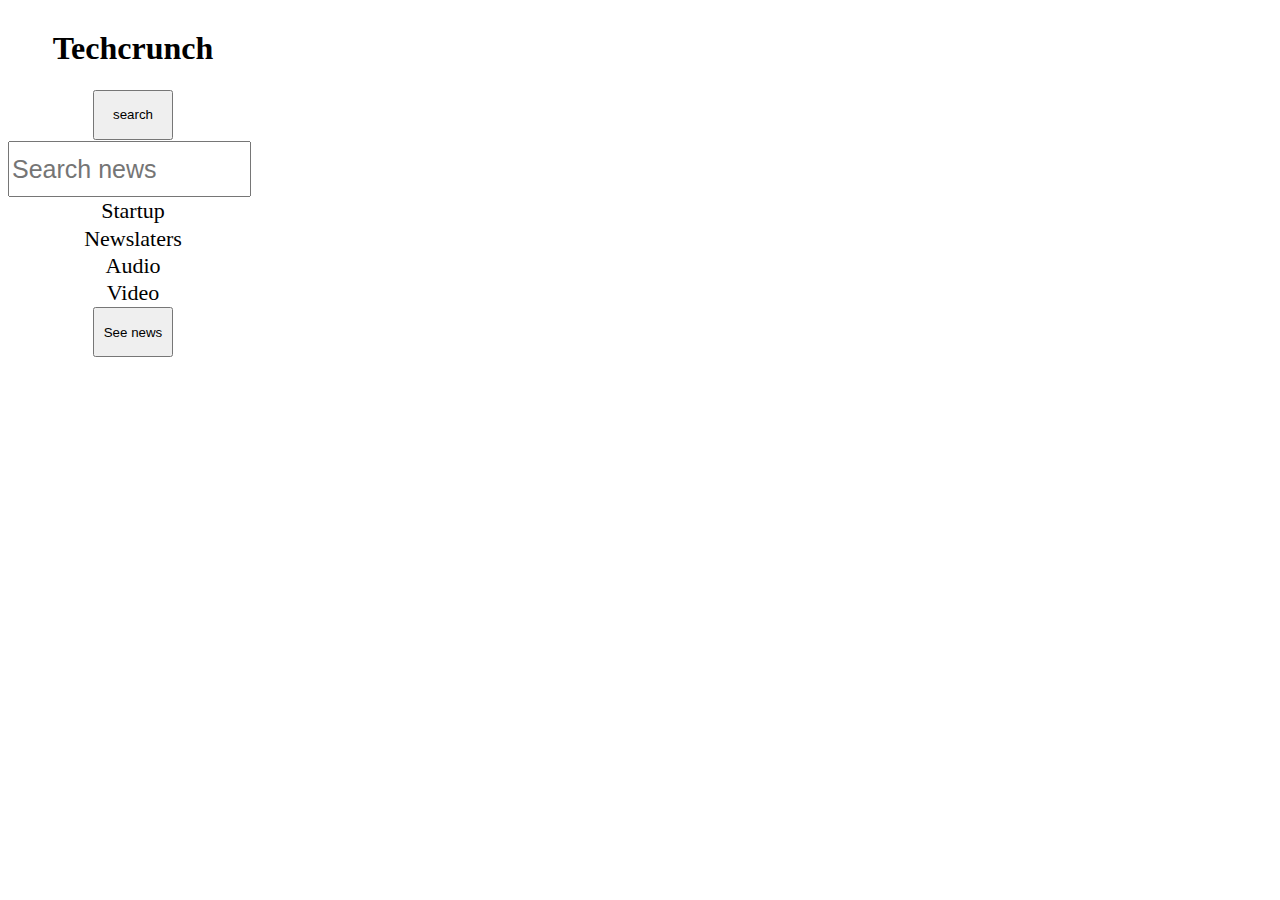
<file: index.html>
<!DOCTYPE html>
<html lang="en">

  <head>
    <meta charset="UTF-8" />
    <meta http-equiv="X-UA-Compatible" content="IE=edge" />
    <meta name="viewport" content="width=device-width, initial-scale=1.0" />
    <title>Home</title>
    <link rel="stylesheet" href="/styles/main.css">
    
  </head>

  <body>
    <div id="container">
      <div id="sidebar">

        <!--DO NOT CHANGE THIS ID's-->
        
     
      </div> 

      <div id="main">
        <!--DO NOT CHANGE THIS ID's-->

      </div>
    </div>
  </body>

</html>
<script type="module">
let sidebar1=document.getElementById("sidebar")
   import sidebar from '/components/sidebar.js'
    sidebar1.innerHTML=sidebar();
    import { apiCall, appendArticles } from '/scripts/main.js'
    document.querySelector("#call1").addEventListener("click",a)
function a(){



let response= apiCall(`https://gnews.io/api/v4/top-headlines?lang=en&country=in&max=50&token=9de51de8176ffc4548a98cee13d49c1e`)

    
let main=document.querySelector("#main")

response.then((res)=>{

let data= res.articles

console.log(data)
appendArticles(data,main)

})
}
    //  

import storeSearchterm from '/scripts/search.js'

    document.querySelector("#but").addEventListener("click",function(){
      let my=document.getElementById("searchbar").value
      let response= apiCall(`https://gnews.io/api/v4/top-headlines?q=${my}&token=9de51de8176ffc4548a98cee13d49c1e`)

    
let main=document.querySelector("#main")

response.then((res)=>{

let data= res.articles
storeSearchterm(data)
console.log(data)


     localStorage.setItem("search_term",JSON.stringify(my))
     window.location.href='/search.html'

})



})


</script>
</file>
<file: styles/main.css>
#sidebar{
  /* display: flex;
  flex-flow: column;
  justify-content: center; */
  gap: 2%;
}
#box>div{
  font-size: 22px;
  
}
h2{
  color: blue;
}
button{
  height: 50px;
  width: 80px;
}
input{
  height: 50px;
  font-size: 25px;
  width: 94%;
}
#box{
    /* border: 2px solid red; */
    position: fixed;
    background-color: white;
    width: 250px;
    height: 350px;
    display: flex;
    flex-flow: column;
    justify-content: space-around;
    align-items: center;
    
  }
  #container{
    display: flex;
    /* border: 2px solid red; */
    gap: 6%;

  }
  #main{
    display: grid;
    grid-template-columns: 80%;
    grid-row-gap: 3%;
margin-left: 20%;
  
    
  }
  #main>div{
    /* border: 2px solid red; */
    display: flex;
    gap: 10%;
  }
  img{
     width: 300px;
     height: 300px;
  }
</file>
